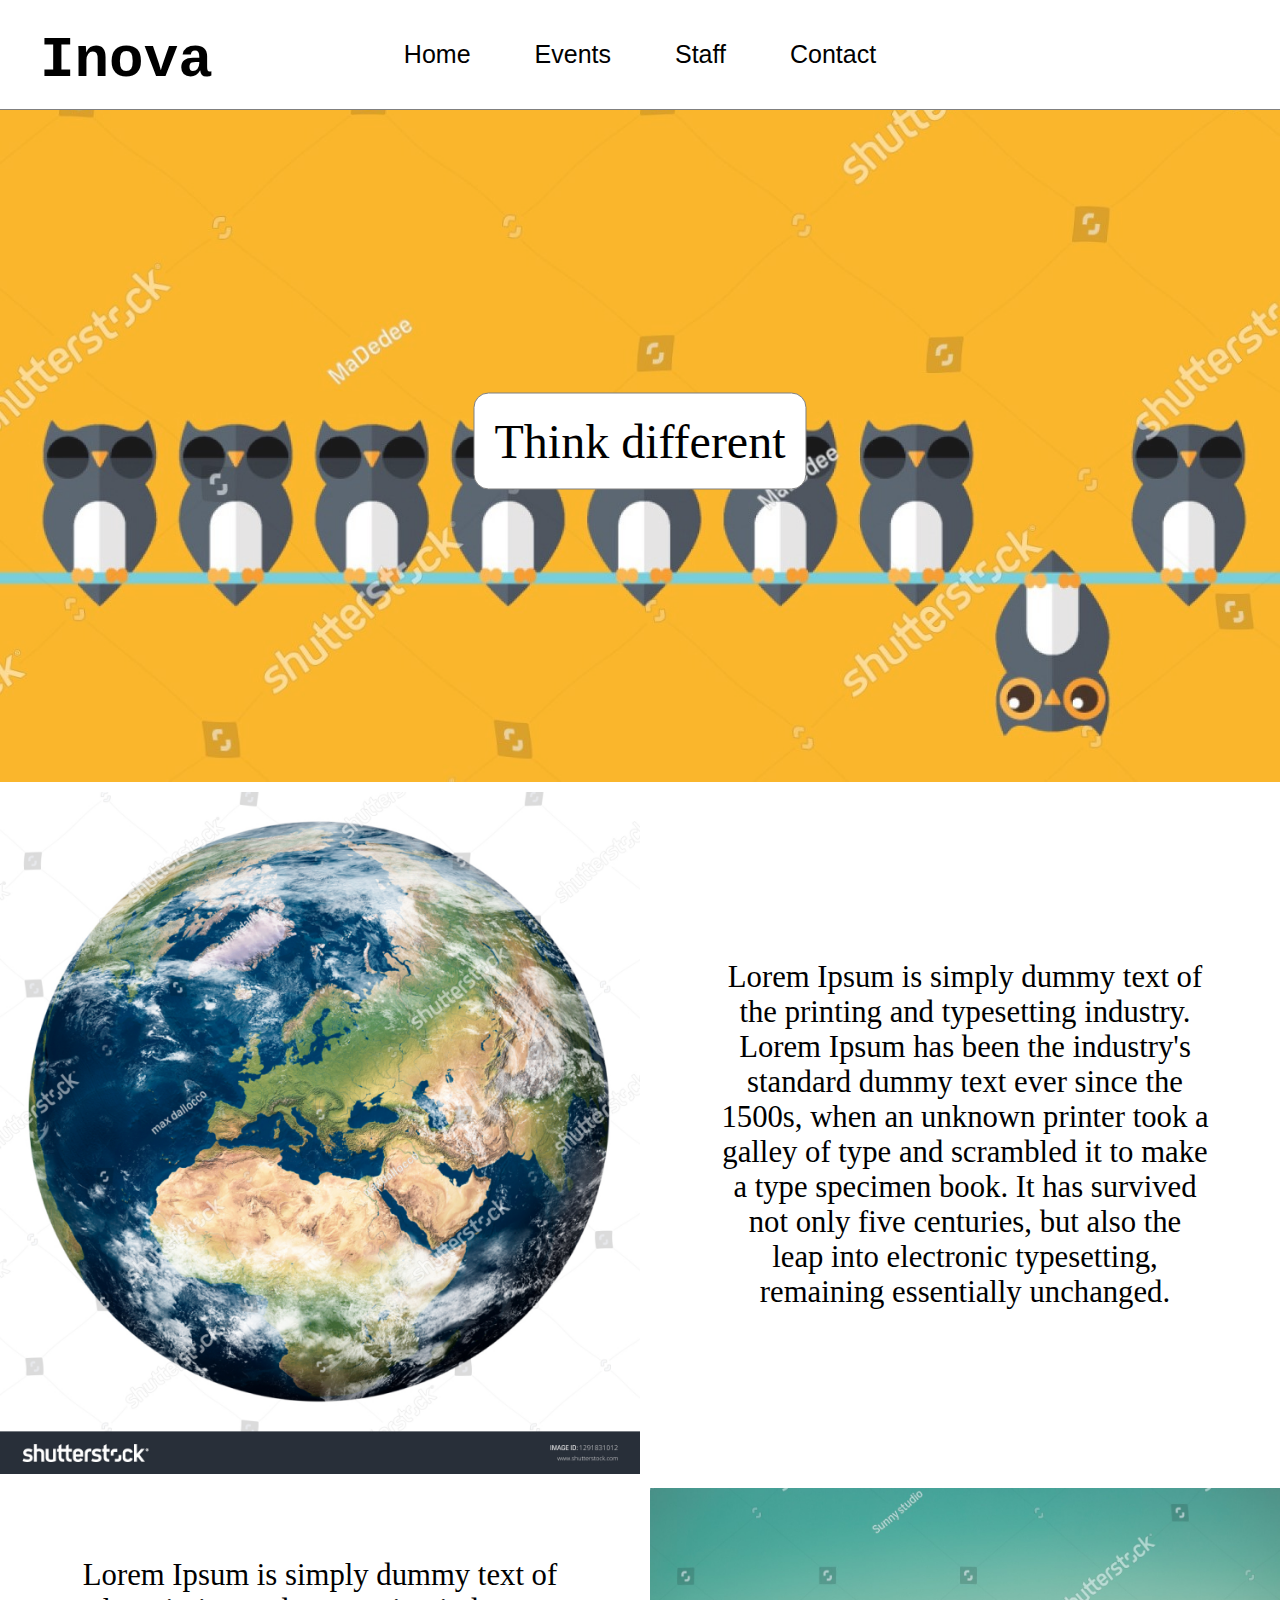
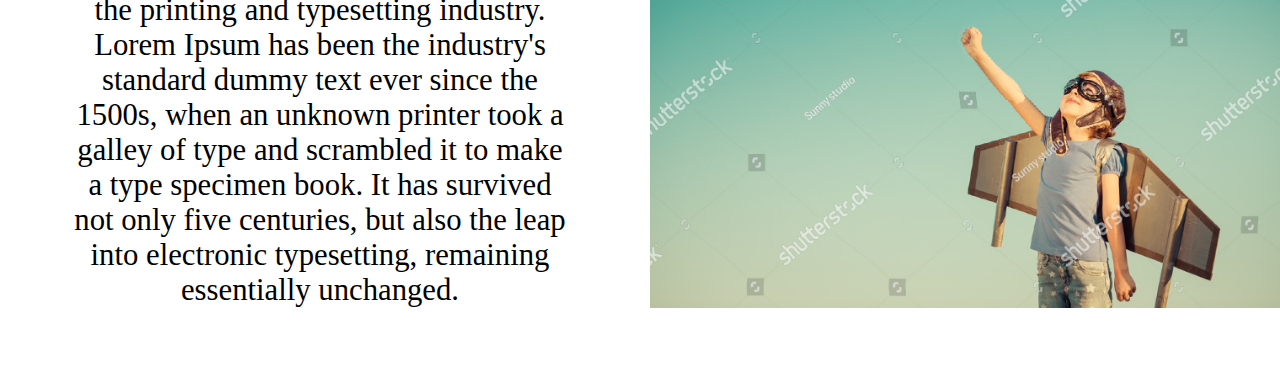
<file: index.html>
<!DOCTYPE html>
<html lang="en">
  <head>
    <meta charset="utf-8">
    <title>Tutorial</title>
    <link rel="stylesheet" href="Home style.css">
  </head>
  <body>
    <nav>
      <div class="logo">
        <h1><a href="index.html">Inova</a></h1>
      </div>
      <div class="navbar">
        <ul class="ul">
          <li><a href="index.html">Home</a></li>
          <li><a href="Events.html">Events</a></li>
          <li><a href="Staff.html">Staff</a></li>
          <li><a href="Contact Us.html">Contact</a></li>
        </ul>
  </nav>
   <div class="container2">
      <img class="img-back" src="Differentv3.jpg" alt="innovation">
      <div class="divcenter">Think different</div>
    </div>
        <div class="wrapper">
          <div class="a"><img class="img-barn" src="planet.jpg" alt="planet"></div>
                <div class="d"><img class="img-barn" src="Barnv2.jpg" alt="bilde barn"></div>
              <div class="container1 c">
                <p>Lorem Ipsum is simply dummy text of the printing and typesetting industry.
                  Lorem Ipsum has been the industry's standard dummy text ever since the 1500s,
                  when an unknown printer took a galley of type and scrambled it to make a type specimen book.
                  It has survived not only five centuries, but also the leap into electronic typesetting, remaining essentially unchanged.

                </p>
            </div>
          <div class="container1 b">
            <p>Lorem Ipsum is simply dummy text of the printing and typesetting industry.
              Lorem Ipsum has been the industry's standard dummy text ever since the 1500s,
              when an unknown printer took a galley of type and scrambled it to make a type specimen book.
              It has survived not only five centuries, but also the leap into electronic typesetting, remaining essentially unchanged.
            
          </p>
          </div>
     </div>
  </body>
</html>
</file>
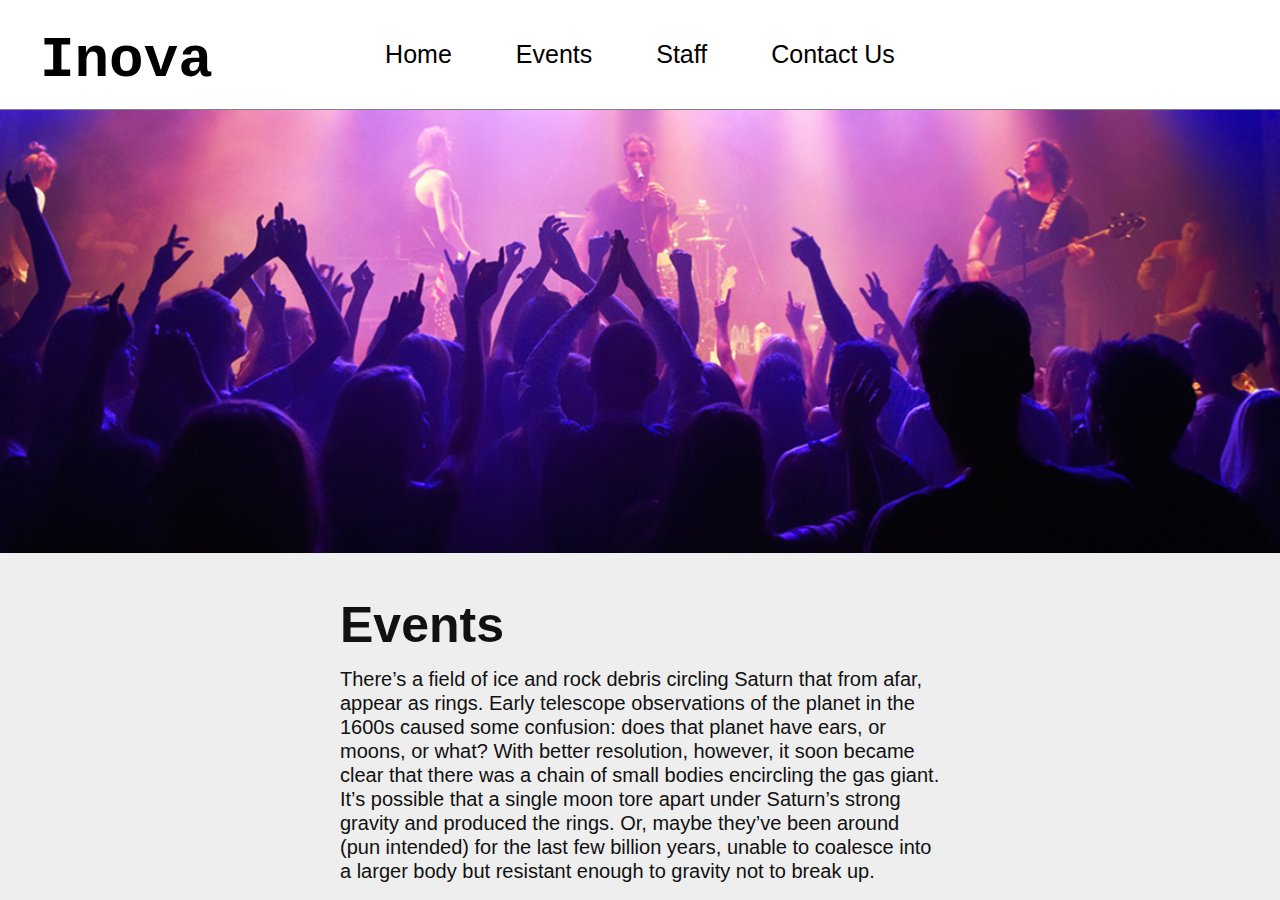
<file: Events.html>
<!DOCTYPE html>
<html lang="en">
  <head>
    <meta charset="utf-8">
    <title>Tutorial</title>
    <link rel="stylesheet" href="Events style.css">
  </head>
  <body>
    <nav>
      <div class="logo">
        <h1><a href="index.html">Inova</a></h1>
      </div>
      <div class="navbar">
    <ul class="ul">
      <li><a href="index.html">Home</a></li>
      <li><a href="Events.html">Events</a></li>
      <li><a href="Staff.html">Staff</a></li>
      <li><a href="Contact Us.html">Contact Us</a></li>
      </ul>
  </nav>
    <img class="img-live" src="Live1.jpg" alt="event bilde">
    <div class="wrapper">
      <article class="img-info">
        <h2>Events</h2>
        <p>There’s a field of ice and rock debris circling Saturn that from afar, appear as rings. Early telescope observations of the planet in the 1600s caused some confusion: does that planet have ears, or moons, or what? With better resolution, however, it soon became clear that there was a chain of small bodies encircling the gas giant. It’s possible that a single moon tore apart under Saturn’s strong gravity and produced the rings. Or, maybe they’ve been around (pun intended) for the last few billion years, unable to coalesce into a larger body but resistant enough to gravity not to break up.</p>
      </article>
    </div>
  </body>
</html>
</file>
<file: Home style.css>
* {
  margin: 0;
  padding: 0;
}
body {
  background-color: #fff;

}

nav {
  width: 100%;
  height: 100px;
  background-color: #fff;
}
.logo a{
  display: block;
  text-decoration: none;
  font-family: Courier;
  color: black;
  font-size: 1.8em;
  padding: 10px;
  margin: 0px 10px;
  text-align: left;
  width: 0;
  height: auto;
  position: fixed;
  top: 18px;
  left: 20px;
  z-index: 1;
}

.ul li {
  text-align: center;
  list-style: none;
  display: inline-block;
}
.ul a{
  color: black;
  text-decoration: none;
  font: 25px Helvetica;
  margin: 0px 10px;
  padding: 20px;
}

.wrapper{
  margin-top: 10px;
  display: grid;
    grid-gap: 10px;
		grid-template-columns: 50%;
    background-color: #fff;
		color: #444;
}
.a{
  grid-column: 1 / 2;
		grid-row: 1;
}
.b{
  grid-column: 2 ;
  grid-row: 1;
}
.c{
  grid-column: 1 / 2;
  grid-row: 2;
}
.d{
  grid-column: 2;
  grid-row: 2;
}
.container1{
    align-content: center;
    font-size: 1.2em;
    color: black;
    height: auto;
    margin: 10px;
    display: fixed;
    flex-wrap: wrap;
    padding: 20px;
    border-radius: 10px;
    background: #fff;
}
.container1 p{
  text-align: center;
  margin: 40px;
  font-size: 1.6em
}
.container2{
  position: relative;
  text-align: center;
  color: #fff;
  z-index: -1;
}

.h2{
    text-align: center;
    margin: 3em;
    font-size: 2.5em;
}
.img-back{
  display: none;
  opacity: 0.9;
}
@media only screen and (min-width: 300px) {
  .img-back {
    display: block;
    width: 100%;
  }
  .divcenter{
    position: absolute;
    top: 50%;
    left: 50%;
    transform: translate(-50%, -50%);
    font-size: 3em;
    color: black;
    background-color: #fff;
    padding: 20px;
    border: 0.5px solid grey;
    border-radius: 15px 15px 15px 15px;
  }
  .navbar{
    padding-top: 40px;
    padding-bottom: 40px;
    text-align: center;
    background: #fff;
    position: fixed;
    width: 100%;
    border-bottom: 0.5px solid grey;
  }
}
.img-barn{
  width: 100%;
}
</file>
<file: Events style.css>
* {
  margin: 0;
  padding: 0;
}
body {
  background-color: #eee;
}

nav {
  width: 100%;
  height: 100px;
  background-color: #fff;
}

.logo a{
  display: block;
  text-decoration: none;
  font-family: Courier;
  color: black;
  font-size: 1.8em;
  padding: 10px;
  margin: 0px 10px;
  text-align: left;
  width: 0;
  height: auto;
  position: fixed;
  top: 18px;
  left: 20px;
  right: 20px;
  z-index: 1000;
}

.navbar{
  padding-top: 40px;
  padding-bottom: 40px;
  text-align: center;
  background: #fff;
  position: fixed;
  width: 100%;
  border-bottom: 0.5px solid grey;
}

.ul li {
  text-align: center;
  list-style: none;
  display: inline-block;
}
.ul a{
  color: black;
  text-decoration: none;
  font: 25px Helvetica;
  margin: 0px 10px;
  padding: 20px;
}

.wrapper {
  width: 100%;
}

.img-live {
  display: none;
}

.img-info {
  width: 100%;
}

.img-info h2{
  width: 100%;
  padding: 30px 30px 20px;
  font-family: arial;
  font-size: 50px;
  color: #111;
  line-height: 44px;
}

.img-info p{
  padding: 0px 30px 20px;
  font-family: Helvetica;
  font-size: 20px;
  color: #111;
  line-height: 24px;
}

@media only screen and (min-width: 768px) {
  .img-live {
    display: block;
    width: 100%;
    padding-bottom: 30px;
  }

  .wrapper {
    width: 600px;
    margin: 0 auto;
  }

  .img-info h2{
    padding: 20px 0px 0px;
  }

  .img-info p{
    padding: 20px 0px 0px;
  }

}
</file>
